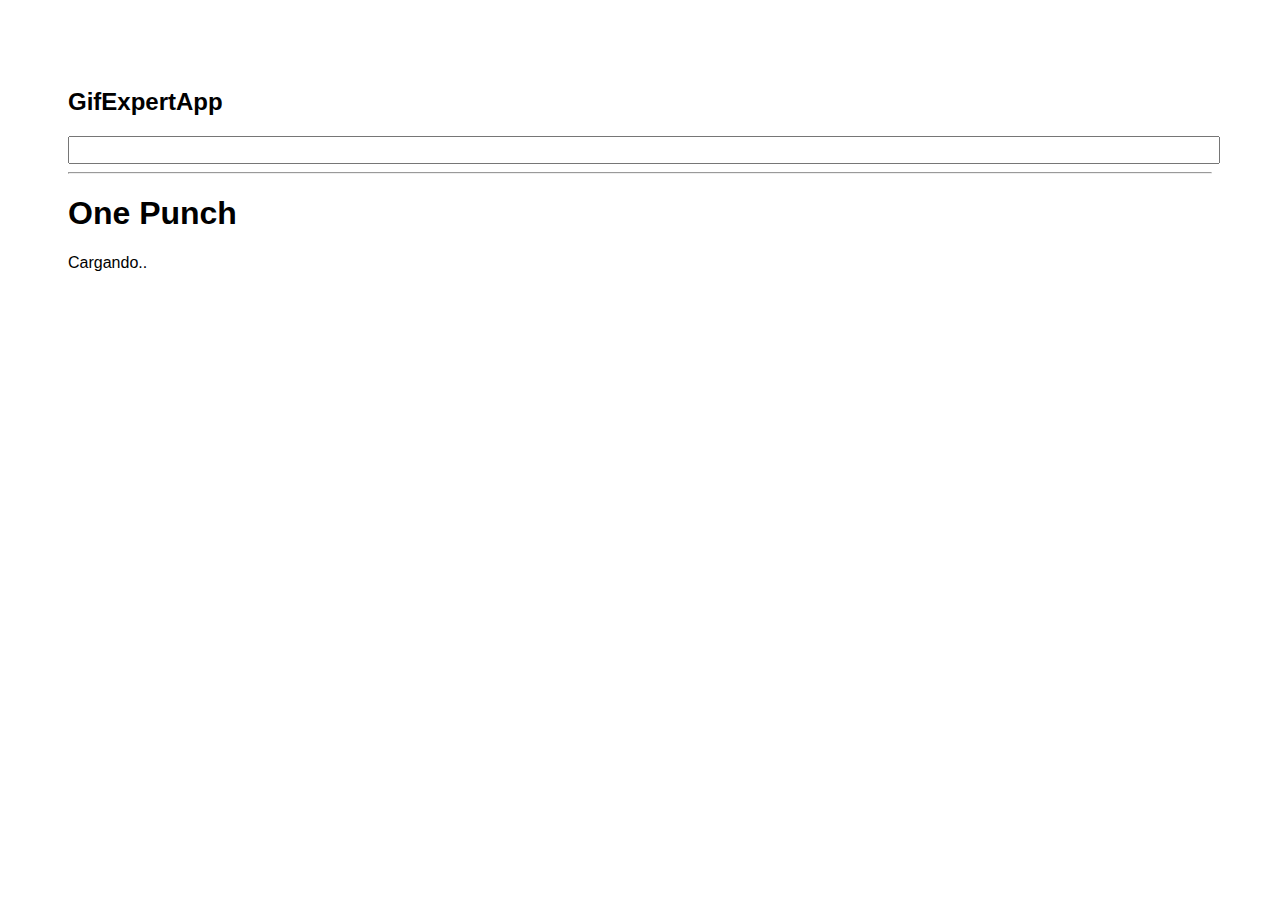
<file: docs/index.html>
<!doctype html>
<html lang="en">

<head>
    <meta charset="utf-8" />
    <link rel="icon" href="./favicon.ico" />
    <meta name="viewport" content="width=device-width,initial-scale=1" />
    <meta name="theme-color" content="#000000" />
    <meta name="description" content="Web site created using create-react-app" />
    <link rel="apple-touch-icon" href="./logo192.png" />
    <link rel="manifest" href="./manifest.json" />
    <link rel="stylesheet" href="https://cdnjs.cloudflare.com/ajax/libs/animate.css/4.1.1/animate.min.css" />
    <title>Git Expert App</title>
    <link href="./static/css/main.eff25a7a.chunk.css" rel="stylesheet">
</head>

<body><noscript>You need to enable JavaScript to run this app.</noscript>
    <div id="root"></div>
    <script>!function (e) { function r(r) { for (var n, p, f = r[0], i = r[1], l = r[2], c = 0, s = []; c < f.length; c++)p = f[c], Object.prototype.hasOwnProperty.call(o, p) && o[p] && s.push(o[p][0]), o[p] = 0; for (n in i) Object.prototype.hasOwnProperty.call(i, n) && (e[n] = i[n]); for (a && a(r); s.length;)s.shift()(); return u.push.apply(u, l || []), t() } function t() { for (var e, r = 0; r < u.length; r++) { for (var t = u[r], n = !0, f = 1; f < t.length; f++) { var i = t[f]; 0 !== o[i] && (n = !1) } n && (u.splice(r--, 1), e = p(p.s = t[0])) } return e } var n = {}, o = { 1: 0 }, u = []; function p(r) { if (n[r]) return n[r].exports; var t = n[r] = { i: r, l: !1, exports: {} }; return e[r].call(t.exports, t, t.exports, p), t.l = !0, t.exports } p.m = e, p.c = n, p.d = function (e, r, t) { p.o(e, r) || Object.defineProperty(e, r, { enumerable: !0, get: t }) }, p.r = function (e) { "undefined" != typeof Symbol && Symbol.toStringTag && Object.defineProperty(e, Symbol.toStringTag, { value: "Module" }), Object.defineProperty(e, "__esModule", { value: !0 }) }, p.t = function (e, r) { if (1 & r && (e = p(e)), 8 & r) return e; if (4 & r && "object" == typeof e && e && e.__esModule) return e; var t = Object.create(null); if (p.r(t), Object.defineProperty(t, "default", { enumerable: !0, value: e }), 2 & r && "string" != typeof e) for (var n in e) p.d(t, n, function (r) { return e[r] }.bind(null, n)); return t }, p.n = function (e) { var r = e && e.__esModule ? function () { return e.default } : function () { return e }; return p.d(r, "a", r), r }, p.o = function (e, r) { return Object.prototype.hasOwnProperty.call(e, r) }, p.p = "/"; var f = this["webpackJsonpgif-expert-app"] = this["webpackJsonpgif-expert-app"] || [], i = f.push.bind(f); f.push = r, f = f.slice(); for (var l = 0; l < f.length; l++)r(f[l]); var a = i; t() }([])</script>
    <script src="./static/js/2.8b3e174d.chunk.js"></script>
    <script src="./static/js/main.ed7c13df.chunk.js"></script>
</body>

</html>
</file>
<file: docs/static/css/main.eff25a7a.chunk.css>
*{font-family:Impact,Haettenschweiler,"Arial Narrow Bold",sans-serif}body{padding:60px}input{width:100%;font-size:1.2rem;color:#8a2be2}.card{align-content:center;border:1px solid grey;border-radius:6px;margin-bottom:10px;margin-right:10px;overflow:hidden}.card p{padding:5px;text-align:center}.card img{max-height:170px}.card-grid{display:flex;flex-direction:row;flex-wrap:wrap}
/*# sourceMappingURL=main.eff25a7a.chunk.css.map */
</file>
